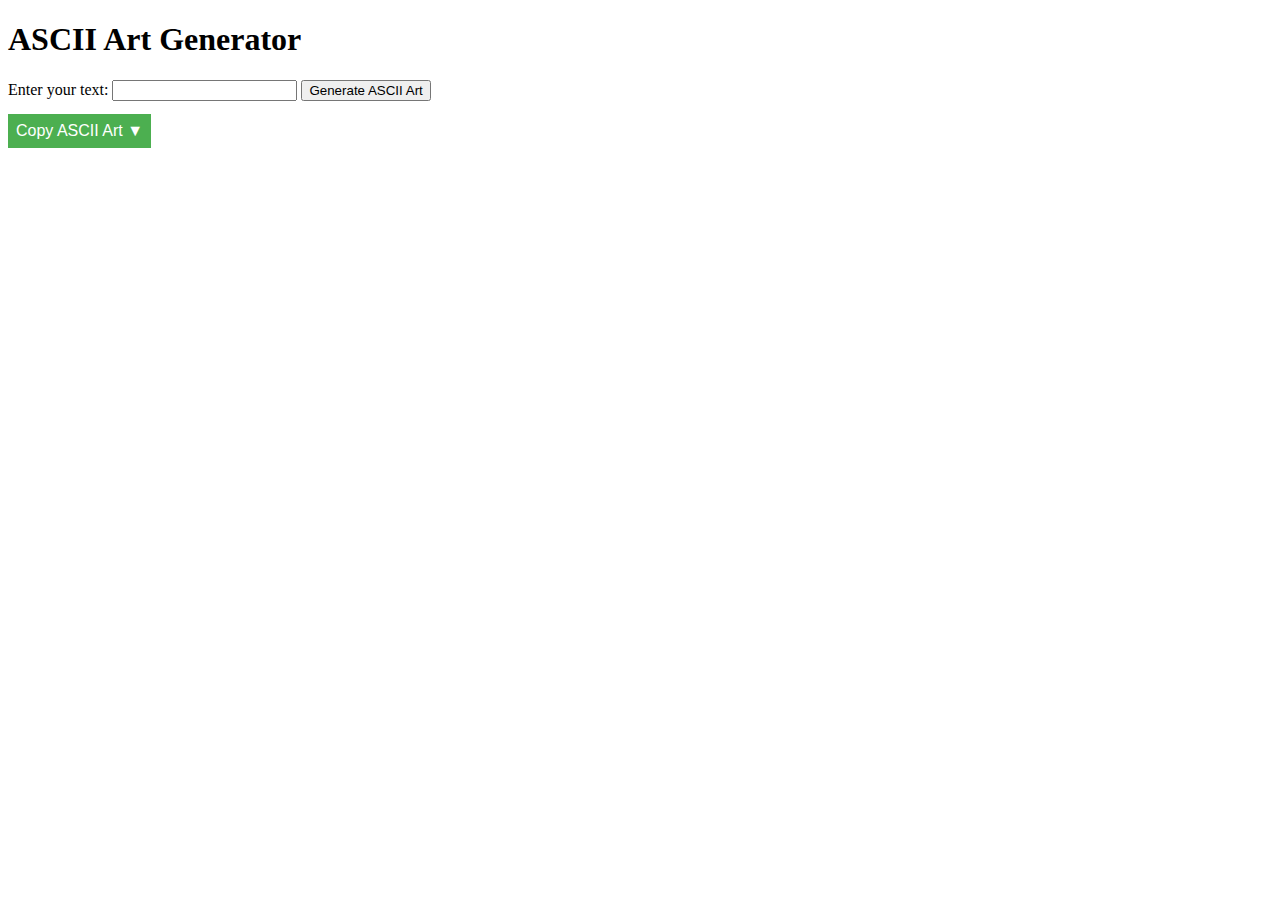
<file: templates/index.html>
<!DOCTYPE html>
<html>
<head>
    <title>ASCII Art Generator</title>
</head>
<body>
    <h1>ASCII Art Generator</h1>
    <form id="textForm">
        <label for="textInput">Enter your text:</label>
        <input type="text" id="textInput" required>
        <button type="submit">Generate ASCII Art</button>
    </form>
    <pre id="asciiOutput"></pre>
    <div class="dropdown">
        <button id="copyButton" class="dropdown-btn" disabled>Copy ASCII Art ▼</button>
        <div class="dropdown-content">
            <a href="#" class="copy-option" data-lang="text">Copy as Text</a>
            <a href="#" class="copy-option" data-lang="javascript">Copy as JavaScript</a>
            <a href="#" class="copy-option" data-lang="python">Copy as Python</a>
            <a href="#" class="copy-option" data-lang="java">Copy as Java</a>
            <a href="#" class="copy-option" data-lang="cpp">Copy as C++</a>
            <a href="#" class="copy-option" data-lang="csharp">Copy as C#</a>
        </div>
    </div>
    <script>
        const form = document.getElementById('textForm');
        const textInput = document.getElementById('textInput');
        const asciiOutput = document.getElementById('asciiOutput');
        const copyButton = document.getElementById('copyButton');
        const copyOptions = document.querySelectorAll('.copy-option');

        form.addEventListener('submit', function(event) {
            event.preventDefault();

            // Send request to the server
            const xhr = new XMLHttpRequest();
            xhr.open('POST', '/generate_ascii', true);
            xhr.setRequestHeader('Content-Type', 'application/json');
            xhr.onload = function() {
                if (xhr.status === 200) {
                    const asciiArt = xhr.responseText;
                    asciiOutput.textContent = asciiArt;
                    copyButton.disabled = false;
                }
            };
            xhr.send(JSON.stringify({ text: textInput.value }));
        });

        copyButton.addEventListener('click', function() {
            copyOptions.forEach(option => {
                option.href = '#';
            });
        });

        copyOptions.forEach(option => {
            option.addEventListener('click', function() {
                const lang = this.getAttribute('data-lang');
                let textToCopy = '';

                if (lang === 'text') {
                    textToCopy = asciiOutput.textContent;
                } else if (lang === 'javascript') {
                    textToCopy = `console.log(\`${asciiOutput.textContent}\`);`;
                } else if (lang === 'python') {
                    textToCopy = `print('''\n${asciiOutput.textContent}\n''')`;
                } else if (lang === 'java') {
                    textToCopy = `System.out.println("""\n${asciiOutput.textContent}\n""");`;
                } else if (lang === 'cpp') {
                    textToCopy = `#include <iostream>\n\nint main() {\n    std::cout << R"(\n${asciiOutput.textContent}\n)";\n    return 0;\n}`;
                } else if (lang === 'csharp') {
                    textToCopy = `using System;\n\nclass Program\n{\n    static void Main(string[] args)\n    {\n        Console.WriteLine(@"""\n${asciiOutput.textContent}\n"");\n    }\n}`;
                }

                navigator.clipboard.writeText(textToCopy).then(function() {
                    alert('ASCII Art copied!');
                }).catch(function(err) {
                    console.error('Failed to copy ASCII Art: ', err);
                });
            });
        });
    </script>
    <style>
        .dropdown {
            position: relative;
            display: inline-block;
        }

        .dropdown-btn {
            background-color: #4CAF50;
            color: white;
            padding: 8px;
            font-size: 16px;
            border: none;
            cursor: pointer;
        }

        .dropdown-content {
            display: none;
            position: absolute;
            background-color: #f9f9f9;
            min-width: 160px;
            box-shadow: 0px 8px 16px 0px rgba(0,0,0,0.2);
            z-index: 1;
        }

        .dropdown-content a {
            color: black;
            padding: 12px 16px;
            text-decoration: none;
            display: block;
            cursor: pointer;
        }

        .dropdown-content a:hover {
            background-color: #f1f1f1;
        }

        .dropdown:hover .dropdown-content {
            display: block;
        }

        .dropdown:hover .dropdown-btn {
            background-color: #3e8e41;
        }
    </style>
</body>
</html>
</file>
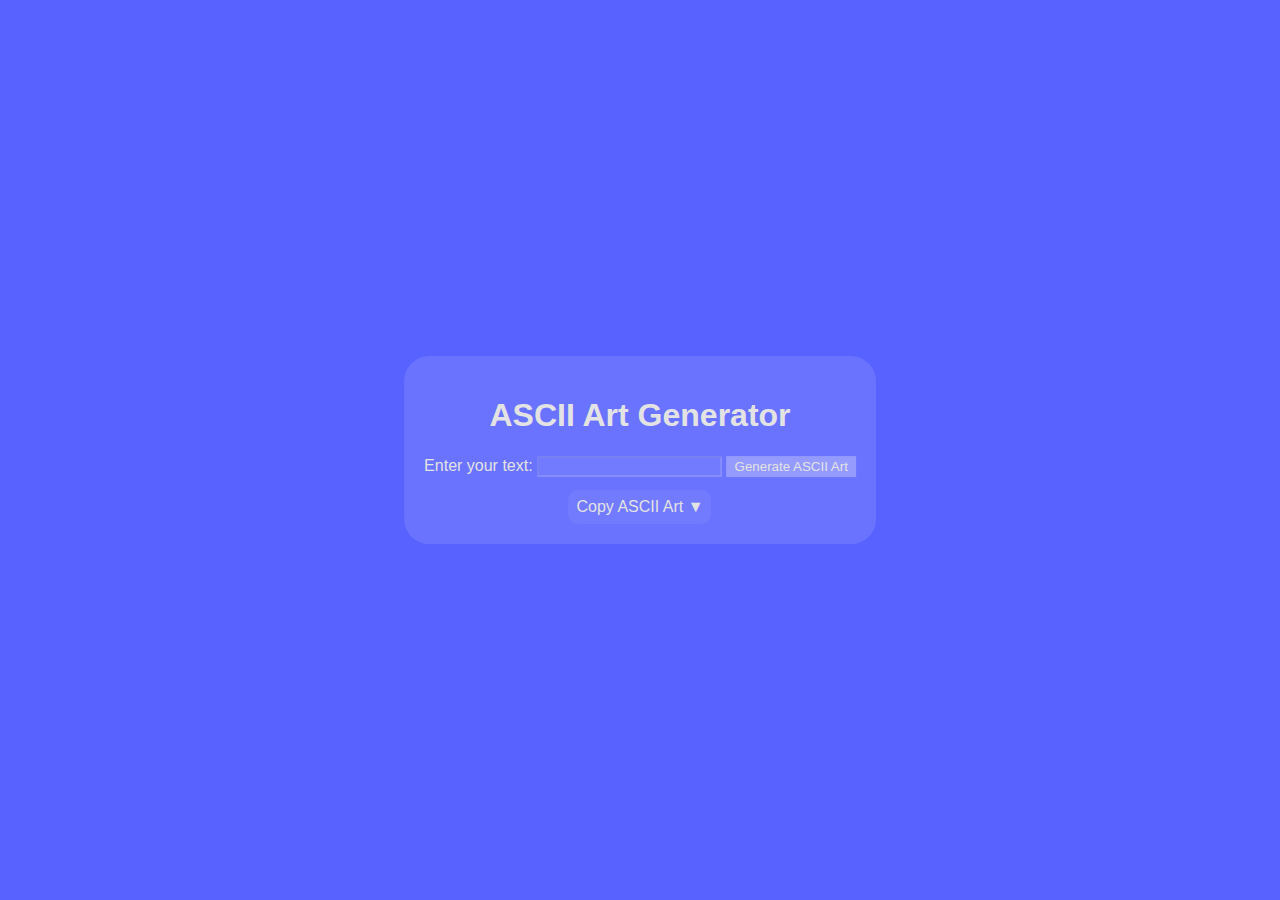
<file: Website/templates/ascii.html>
<!DOCTYPE html>
<html>
<head>
    <title>ASCII Art Generator</title>
    <link rel="icon" href="{{ url_for('static', filename='media/icon.png') }}">

    </head>
<body>

    <div  class="context">
    <h1>ASCII Art Generator</h1>
    <form id="textForm">
        <label for="textInput">Enter your text:</label>
        <input type="text" id="textInput" required>
        <button type="submit" class="submitCSS">Generate ASCII Art</button>
    </form>
    <pre id="asciiOutput"></pre>
    <div class="dropdown">
        <button id="copyButton" class="dropdown-btn" disabled>Copy ASCII Art ▼</button>
        <div class="dropdown-content">
            <a href="#" class="copy-option" data-lang="text">Copy as Text</a>
            <a href="#" class="copy-option" data-lang="javascript">Copy as JavaScript</a>
            <a href="#" class="copy-option" data-lang="python">Copy as Python</a>
            <a href="#" class="copy-option" data-lang="java">Copy as Java</a>
            <a href="#" class="copy-option" data-lang="cpp">Copy as C++</a>
            <a href="#" class="copy-option" data-lang="csharp">Copy as C#</a>
        </div>
    </div>
</div>
    

    <script>
        const form = document.getElementById('textForm');
        const textInput = document.getElementById('textInput');
        const asciiOutput = document.getElementById('asciiOutput');
        const copyButton = document.getElementById('copyButton');
        const copyOptions = document.querySelectorAll('.copy-option');

        form.addEventListener('submit', function(event) {
            event.preventDefault();

            // Send request to the server
            const xhr = new XMLHttpRequest();
            xhr.open('POST', '/generate_ascii', true);
            xhr.setRequestHeader('Content-Type', 'application/json');
            xhr.onload = function() {
                if (xhr.status === 200) {
                    const asciiArt = xhr.responseText;
                    asciiOutput.textContent = asciiArt;
                    copyButton.disabled = false;
                }
            };
            xhr.send(JSON.stringify({ text: textInput.value }));
        });

        copyButton.addEventListener('click', function() {
            copyOptions.forEach(option => {
                option.href = '#';
            });
        });

        copyOptions.forEach(option => {
            option.addEventListener('click', function() {
                const lang = this.getAttribute('data-lang');
                let textToCopy = '';

                if (lang === 'text') {
                    textToCopy = asciiOutput.textContent;
                } else if (lang === 'javascript') {
                    textToCopy = `console.log(\`${asciiOutput.textContent}\`);`;
                } else if (lang === 'python') {
                    textToCopy = `print('''\n${asciiOutput.textContent}\n''')`;
                } else if (lang === 'java') {
                    textToCopy = `System.out.println("""\n${asciiOutput.textContent}\n""");`;
                } else if (lang === 'cpp') {
                    textToCopy = `#include <iostream>\n\nint main() {\n    std::cout << R"(\n${asciiOutput.textContent}\n)";\n    return 0;\n}`;
                } else if (lang === 'csharp') {
                    textToCopy = `using System;\n\nclass Program\n{\n    static void Main(string[] args)\n    {\n        Console.WriteLine(@"""\n${asciiOutput.textContent}\n"");\n    }\n}`;
                }

                navigator.clipboard.writeText(textToCopy).then(function() {
                    alert('ASCII Art copied!');
                }).catch(function(err) {
                    console.error('Failed to copy ASCII Art: ', err);
                });
            });
        });
    </script>
    <style>
        body {
            background: #5762ff;
            font-family: 'Exo', sans-serif;
        }
        .dropdown {
            position: relative;
            display: inline-block;
        }

        .context {
            position: absolute;
            top: 50%;
            left: 50%;
            -ms-transform: translateX(-50%) translateY(-50%);
            -webkit-transform: translate(-50%,-50%);
            transform: translate(-50%,-50%);
            background-color: #f1f1f120;
            padding: 20px;
            border-radius: 25px;
            text-align: center;
            color: rgb(227, 227, 227);
        }

        .dropdown-btn {
            background-color: rgba(255, 255, 255, 0.058);
            color: rgb(0, 0, 0);
            padding: 8px;
            border-radius: 10px;
            font-size: 16px;
            border: none;
            cursor: pointer;
            color: rgb(227, 227, 227);
        }

        .dropdown-content {
            display: none;
            position: absolute;
            min-width: 160px;
            box-shadow: 0px 8px 16px 0px rgba(0,0,0,0.2);
            z-index: 1;
        }

        .dropdown-content a {
            color: rgb(227, 227, 227);
            padding: 12px 16px;
            text-decoration: none;
            display: block;
            cursor: pointer;
            background-color: rgba(240, 248, 255, 0.023);
        }

        .dropdown-content a:hover {
            background-color: #e1e1e10f;
        }

        .dropdown:hover .dropdown-content {
            display: block;
        }

        .dropdown:hover .dropdown-btn {
            background-color: #ffffff07;
        }

        #textInput {
            text-decoration: none;
            background-color: rgba(255, 255, 255, 0.058);
            border-color: #ffffff23;
            color: rgb(227, 227, 227);
            outline: #ffffff00;
        }

        .submitCSS {
            text-decoration: none;
            background-color: rgba(255, 255, 255, 0.285);
            border-color: #ffffff00;
            color: rgb(227, 227, 227);
            outline: #ffffff00;
        }
    </style>
</body>
</html>
</file>
